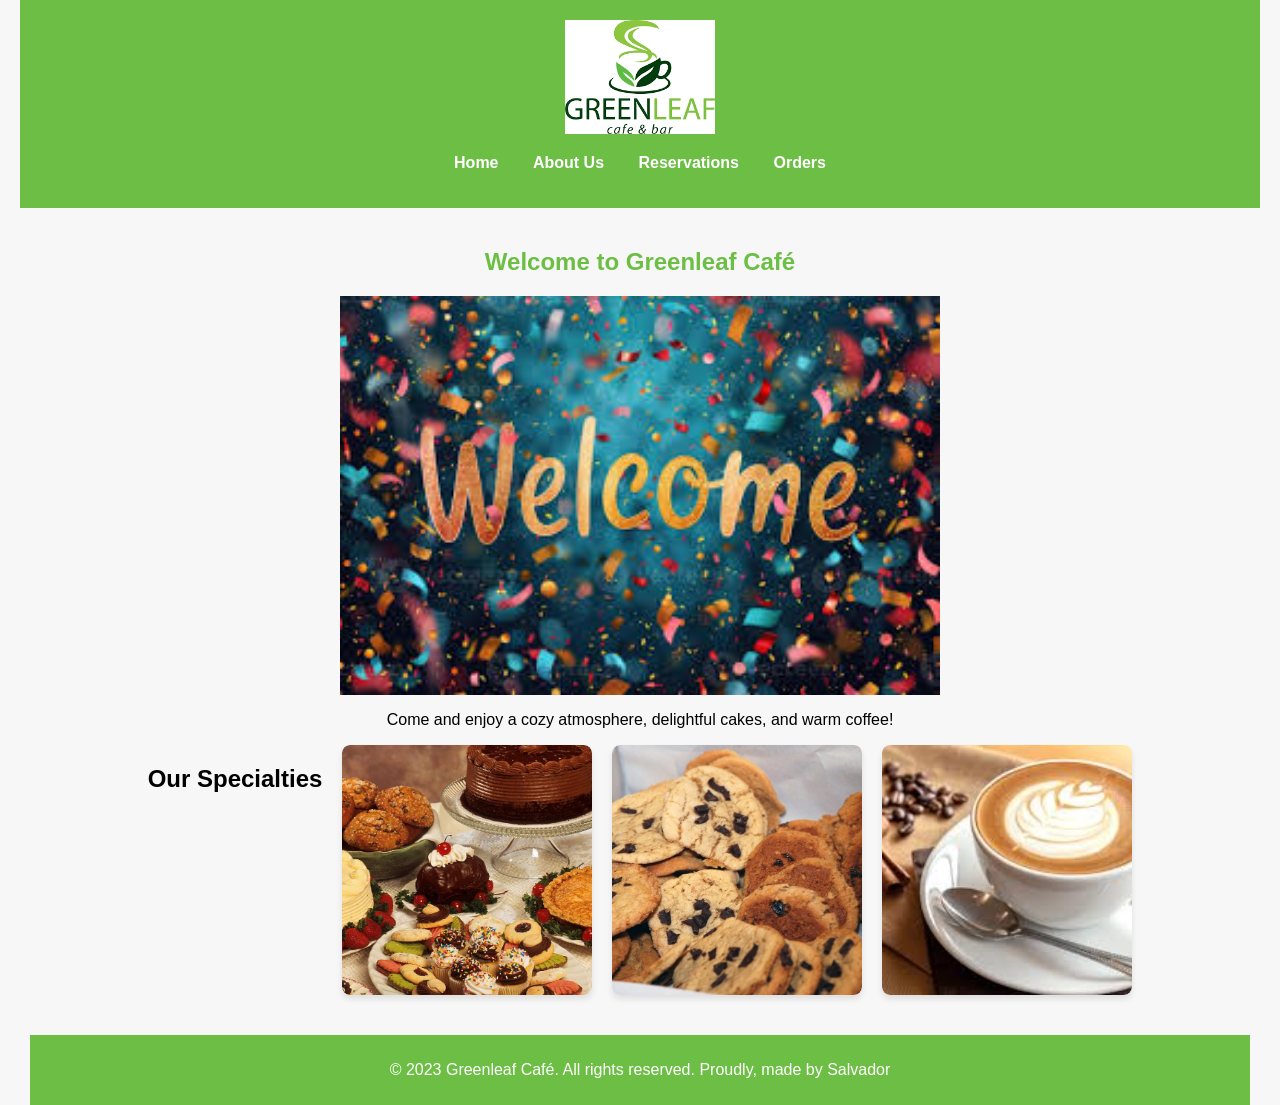
<file: index.html>
<!DOCTYPE html>
<html lang="en">
<head>
    <meta charset="UTF-8">
    <meta name="viewport" content="width=device-width, initial-scale=1.0">
    <title>Greenleaf Café</title>
    <link rel="stylesheet" href="styles.css">
</head>
<body>

    <header>
        <img src="img/green_leaf.png" alt="Greenleaf Café Logo" class="logo">
        <nav>
            <ul>
                <li><a href="index.html">Home</a></li>
                <li><a href="about_us.html">About Us</a></li>
                <li><a href="reservations.html">Reservations</a></li>
                <li><a href="orders.html">Orders</a></li>
            </ul>
        </nav>
    </header>

    <main>
        <section class="intro">
            <h1>Welcome to Greenleaf Café</h1>
            <img src="img/welcome.jpeg" alt="Welcome to Greenleaf Café" class="welcome-img">
            <p>Come and enjoy a cozy atmosphere, delightful cakes, and warm coffee!</p>
        </section>

        <section class="features">
            <h2>Our Specialties</h2>
            <div class="feature">
                <img src="img/cakes.jpg" alt="Cakes">
                <p>Cakes</p>
            </div>
            <div class="feature">
                <img src="img/cookies.jpg" alt="Cookies">
                <p>Cookies</p>
            </div>
            <div class="feature">
                <img src="img/coffee.jpeg" alt="Coffee">
                <p>Coffee</p>
            </div>
        </section>
    </main>

    <footer>
        <p>&copy; 2023 Greenleaf Café. All rights reserved. Proudly, made by Salvador</p>
    </footer>

</body>
</html>
</file>
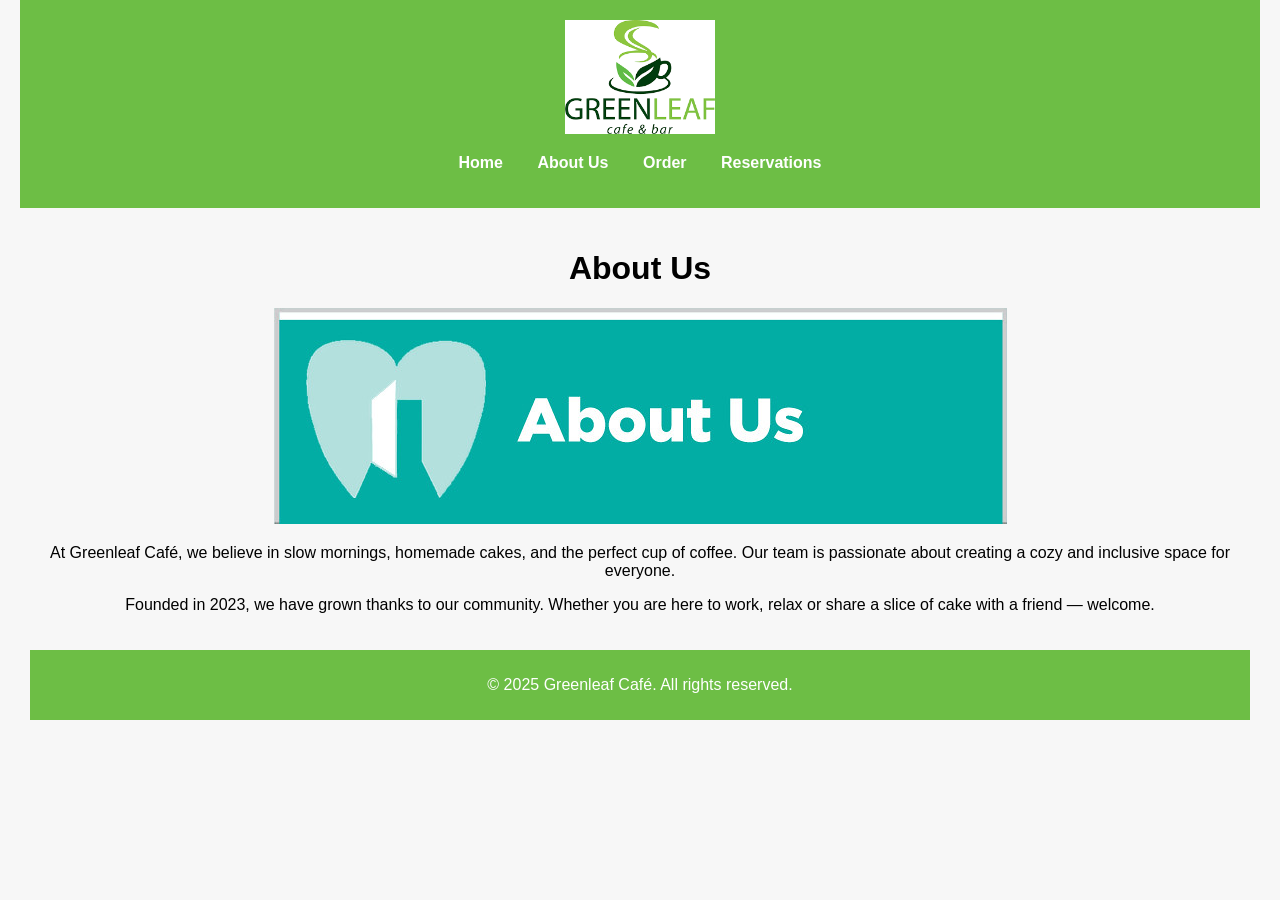
<file: about_us.html>
<!DOCTYPE html>
<html lang="en">
<head>
  <meta charset="UTF-8" />
  <meta name="viewport" content="width=device-width, initial-scale=1.0" />
  <title>About Us - Greenleaf Café</title>
  <link rel="stylesheet" href="styles.css">
</head>
<body>
  <header>
    <img src="img/green_leaf.png" alt="Greenleaf Café Logo" class="logo" />
    <nav>
      <ul>
        <li><a href="index.html">Home</a></li>
        <li><a href="about.html">About Us</a></li>
        <li><a href="orders.html">Order</a></li>
        <li><a href="reservations.html">Reservations</a></li>
      </ul>
    </nav>
  </header>

  <main>
    <h1>About Us</h1>
    <img src="img/about_us.jpg" alt="Inside the café" class="wide-img" />
    <p>
      At Greenleaf Café, we believe in slow mornings, homemade cakes, and the perfect cup of coffee.
      Our team is passionate about creating a cozy and inclusive space for everyone.
    </p>
    <p>
      Founded in 2023, we have grown thanks to our community. Whether you are here to work, relax or share a slice of cake with a friend — welcome.
    </p>
  </main>

  <footer>
    <p>&copy; 2025 Greenleaf Café. All rights reserved.</p>

  </footer>
</body>
</html>
</file>
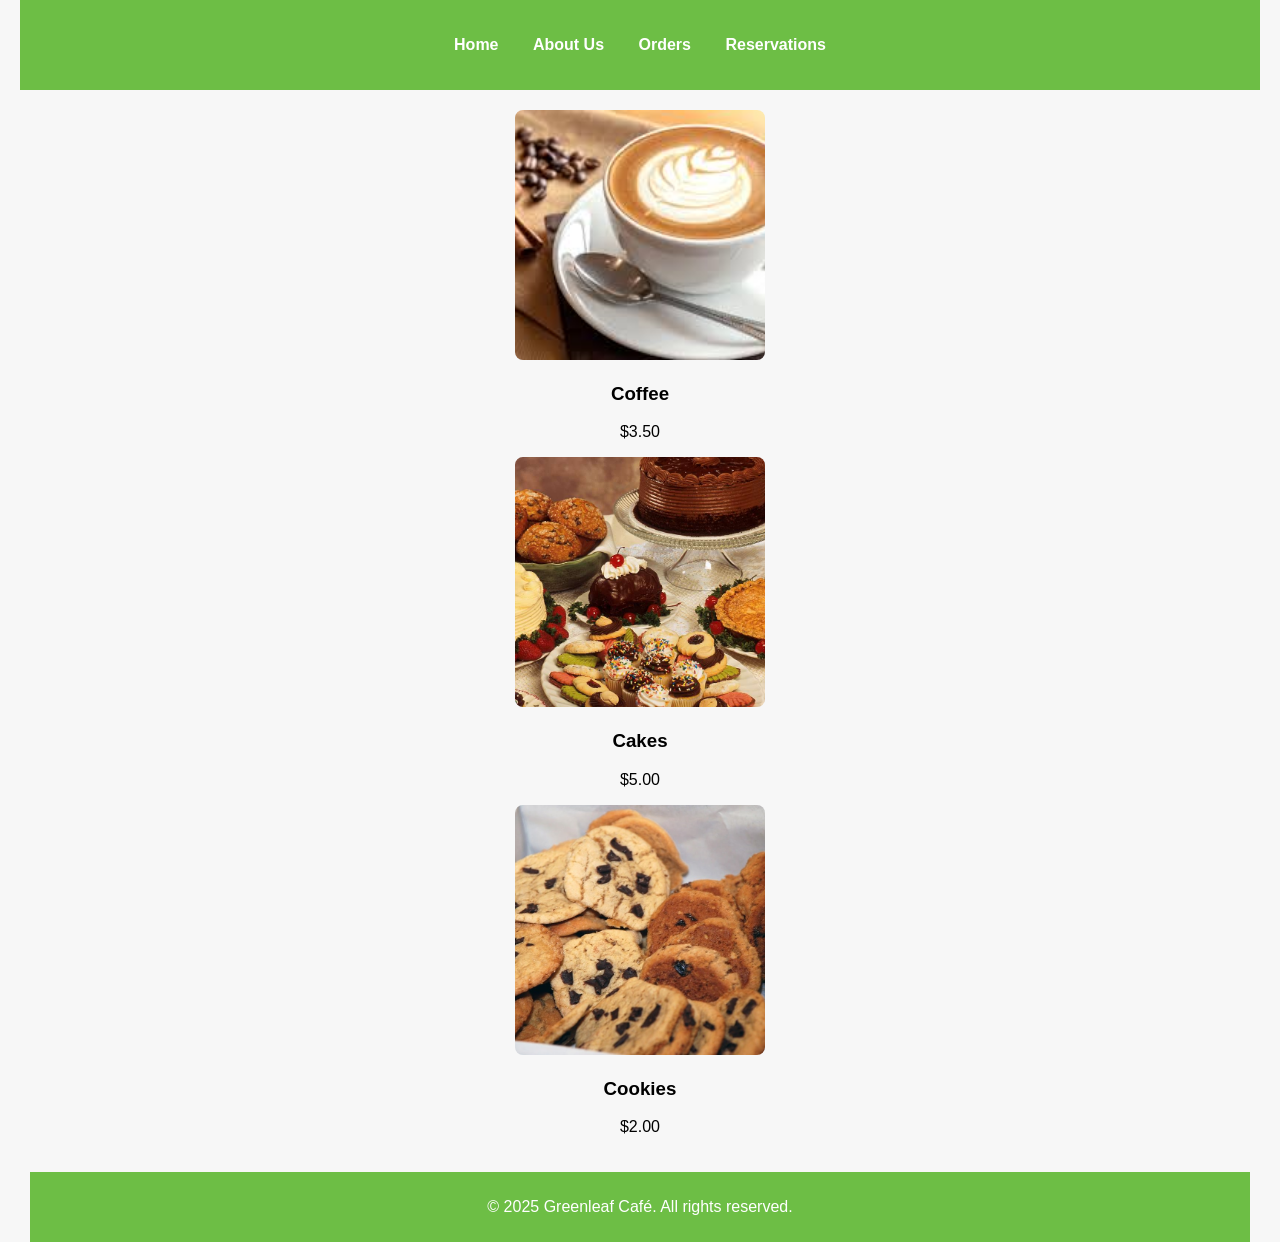
<file: orders.html>
<!DOCTYPE html>
<html lang="en">
<head>
    <meta charset="UTF-8">
    <meta name="viewport" content="width=device-width, initial-scale=1.0">
    <title>Order</title>
    <link rel="stylesheet" href="styles.css">
</head>
<body>
    <header>
        <nav>
            <ul>
                <li><a href="index.html">Home</a></li>
                <li><a href="about_us.html">About Us</a></li>
                <li><a href="orders.html">Orders</a></li>
                <li><a href="reservations.html">Reservations</a></li>
            </ul>
        </nav>
    </header>

    <main>
        <section class="products">
            <!-- Café -->
            <div class="product-item">
                <img src="img/coffee.jpeg" alt="Coffee">
                <h3>Coffee</h3>
                <p>$3.50</p>
            </div>
            
           
            <div class="product-item">
                <img src="img/cakes.jpg" alt="Cakes">
                <h3>Cakes</h3>
                <p>$5.00</p>
            </div>
            
           
            <div class="product-item">
                <img src="img/cookies.jpg" alt="Cookies">
                <h3>Cookies</h3>
                <p>$2.00</p>
            </div>
        </section>
    </main>

    <footer>
        <p>&copy; 2025 Greenleaf Café. All rights reserved.</p>
    </footer>
</body>
</html>
</file>
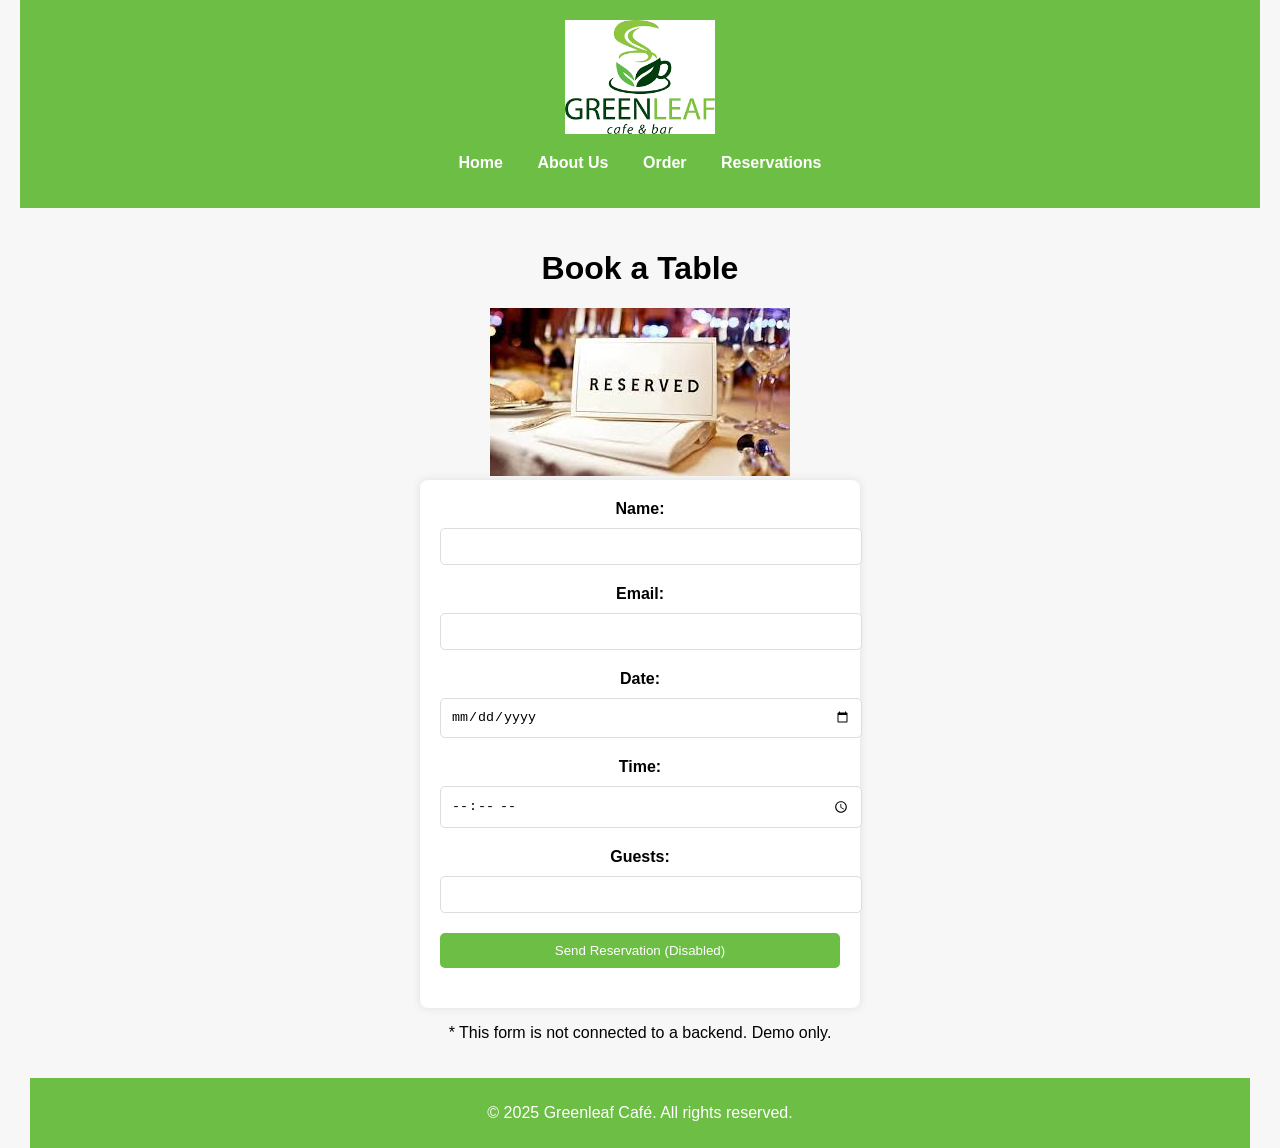
<file: reservations.html>
<!DOCTYPE html>
<html lang="en">
<head>
  <meta charset="UTF-8" />
  <meta name="viewport" content="width=device-width, initial-scale=1.0" />
  <title>Reservations - Greenleaf Café</title>
  <link rel="stylesheet" href="styles.css">
</head>
<body>
  <header>
    <img src="img/green_leaf.png" alt="Greenleaf Café Logo" class="logo" />
    <nav>
      <ul>
        <li><a href="index.html">Home</a></li>
        <li><a href="about.html">About Us</a></li>
        <li><a href="orders.html">Order</a></li>
        <li><a href="reservations.html">Reservations</a></li>
      </ul>
    </nav>
  </header>

  <main>
    <h1>Book a Table</h1>
    <img src="img/reservations.jpeg" alt="Reservations" class="wide-img" />
    <form>
      <label for="name">Name:</label>
      <input type="text" id="name" name="name" required />

      <label for="email">Email:</label>
      <input type="email" id="email" name="email" required />

      <label for="date">Date:</label>
      <input type="date" id="date" name="date" required />

      <label for="time">Time:</label>
      <input type="time" id="time" name="time" required />

      <label for="guests">Guests:</label>
      <input type="number" id="guests" name="guests" min="1" max="10" required />

      <input type="submit" value="Send Reservation (Disabled)" disabled />
    </form>
    <p class="note">* This form is not connected to a backend. Demo only.</p>
  </main>

  <footer>
    <p>&copy; 2025 Greenleaf Café. All rights reserved.</p>
  </footer>
</body>
</html>
</file>
<file: styles.css>
body {
    font-family: 'Arial', sans-serif;
    margin: 0;
    padding: 0;
    background-color: #f7f7f7;
}

header, main, footer {
    max-width: 1200px;
    margin: 0 auto;
    text-align: center;
}

header {
    background-color: #6DBE45;
    padding: 20px;
}
header .logo {
    width: 150px;
}

nav ul {
    list-style: none;
    padding: 0;
}

nav ul li {
    display: inline;
    margin: 0 15px;
}

nav ul li a {
    color: #fff;
    text-decoration: none;
    font-weight: bold;
}

nav ul li a:hover {
    text-decoration: underline;
}


main {
    padding: 20px;
}


.intro h1 {
    color: #6DBE45;
}


.welcome-img {
    width: 100%;
    max-width: 600px;
    height: auto;
    display: block;
    margin: 0 auto;
}


.features {
    display: flex;
    justify-content: space-around;
    flex-wrap: wrap; 
}

.feature {
    width: 30%;
    margin-bottom: 20px;
}


.features .feature img {
    width: 100%;
    max-width: 300px; 
    height: auto;
    border-radius: 8px;
    display: block;
    margin: 0 auto;
}

form {
    background-color: #fff;
    padding: 20px;
    border-radius: 8px;
    box-shadow: 0 0 10px rgba(0, 0, 0, 0.1);
    max-width: 400px;
    margin: 0 auto;
}

form label {
    display: block;
    margin-bottom: 10px;
    font-weight: bold;
}

form input {
    width: 100%;
    padding: 10px;
    margin-bottom: 20px;
    border: 1px solid #ddd;
    border-radius: 5px;
}

form input[type="submit"] {
    background-color: #6DBE45;
    color: #fff;
    padding: 10px 20px;
    border: none;
    border-radius: 5px;
    cursor: pointer;
    transition: background-color 0.3s ease;
}

form input[type="submit"]:hover {
    background-color: #5aa43b;
}

footer {
    background-color: #6DBE45;
    padding: 10px;
    text-align: center;
    color: #fff;
}


.products .product-item img {
    width: 250px;   
    height: 250px;  
    object-fit: cover;  
    border-radius: 8px; 
}


.features {
    display: flex;
    flex-wrap: wrap;
    justify-content: center; 
    gap: 20px;  
}


.feature {
    width: 250px;      
    height: 250px;     
    overflow: hidden;  
    position: relative;
    border-radius: 8px; 
    box-shadow: 0 4px 6px rgba(0, 0, 0, 0.1);
    transition: transform 0.3s ease;
}

.features .feature img {
    width: 100%;
    height: 100%;
    object-fit: cover;     
    transition: transform 0.5s ease, filter 0.3s ease; 
}


.features .feature:hover img {
    transform: scale(1.1) rotate(2deg); 
    filter: brightness(1.1);            
}


.features .feature:hover {
    transform: translateY(-5px); 
}
</file>
